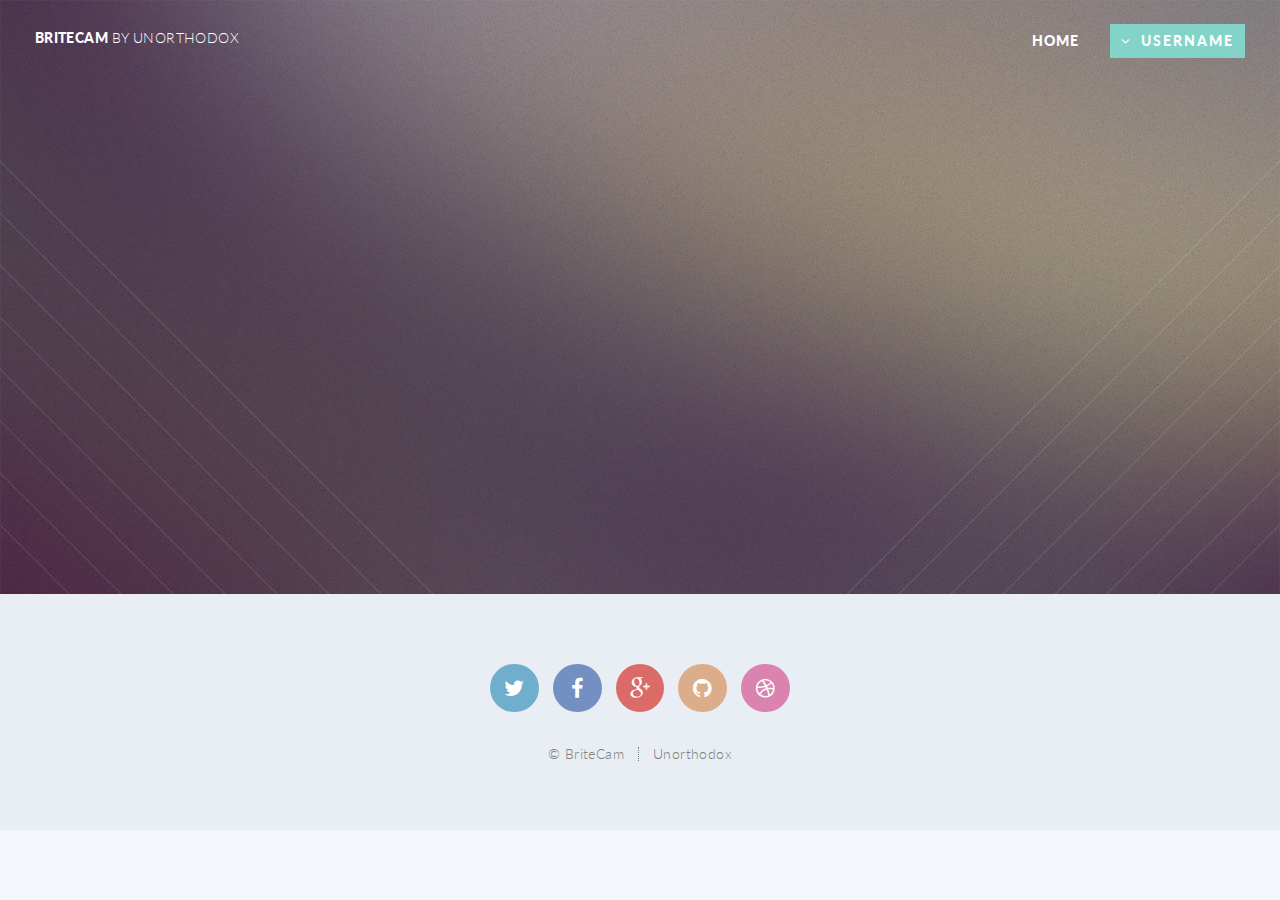
<file: homepage.html>
<!DOCTYPE HTML>
<!--
	Twenty by HTML5 UP
	html5up.net | @n33co
	Free for personal and commercial use under the CCA 3.0 license (html5up.net/license)
-->
<html>
	<head>
		<title>BriteCam</title>
		<meta http-equiv="content-type" content="text/html; charset=utf-8" />
		<meta name="description" content="" />
		<meta name="keywords" content="" />
		<!--[if lte IE 8]><script src="css/ie/html5shiv.js"></script><![endif]-->
		<script src="js/jquery.min.js"></script>
		<script src="js/jquery.dropotron.min.js"></script>
		<script src="js/jquery.scrolly.min.js"></script>
		<script src="js/jquery.scrollgress.min.js"></script>
		<script src="js/skel.min.js"></script>
		<script src="js/skel-layers.min.js"></script>
		<script src="js/init.js"></script>
		<noscript>
			<link rel="stylesheet" href="css/skel.css" />
			<link rel="stylesheet" href="css/style.css" />
			<link rel="stylesheet" href="css/style-wide.css" />
			<link rel="stylesheet" href="css/style-noscript.css" />
		</noscript>
		<!--[if lte IE 8]><link rel="stylesheet" href="css/ie/v8.css" /><![endif]-->
		<!--[if lte IE 9]><link rel="stylesheet" href="css/ie/v9.css" /><![endif]-->
	</head>
	<body class="index">
	
		<!-- Header -->
			<header id="header" class="alt">
				<h1 id="logo"><a href="index.html">BriteCam <span>by Unorthodox</span></a></h1>
				<nav id="nav">
					<ul>
						<li class="current"><a href="homepage.html">Home</a></li>
						<li class="submenu">
							<a class="button special">Username</a>
							<ul>
								<li><a href="">Settings</a></li>
								<li><a href="">Billing</a></li>
								<li><a href="contact.html">Contact Us</a></li>
								<li><a href="">Logout</a></li>
								<!-- <li class="submenu">
									<a href="">Submenu</a>
									<ul>
										<li><a href="#">Dolore Sed</a></li>
										<li><a href="#">Consequat</a></li>
										<li><a href="#">Lorem Magna</a></li>
										<li><a href="#">Sed Magna</a></li>
										<li><a href="#">Ipsum Nisl</a></li>
									</ul>
								</li> -->
							</ul>
						</li>
					</ul>
				</nav>
			</header>

		<!-- Banner -->		
			<section id="banner">
				
				<div class="inner">
					
					<header>
						<h2>BriteCam</h2>
					</header>
					
					<footer>
						<ul class="buttons vertical">
							<li><a href="videochat.html" class="button special fit scrolly">Video Chat</a></li>
							<li><a href="recording.html" class="button special fit scrolly">Archived Videos</a></li>
						</ul>
					</footer>
				
				</div>
				
			</section>
		
		
		<!-- Footer -->
			<footer id="footer">
			
				<ul class="icons">
					<li><a href="#" class="icon circle fa-twitter"><span class="label">Twitter</span></a></li>
					<li><a href="#" class="icon circle fa-facebook"><span class="label">Facebook</span></a></li>
					<li><a href="#" class="icon circle fa-google-plus"><span class="label">Google+</span></a></li>
					<li><a href="#" class="icon circle fa-github"><span class="label">Github</span></a></li>
					<li><a href="#" class="icon circle fa-dribbble"><span class="label">Dribbble</span></a></li>
				</ul>
				
				<ul class="copyright">
					<li>&copy; BriteCam</li><li>Unorthodox</li>
				</ul>
			
			</footer>

	</body>
</html>
</file>
<file: css/style-wide.css>
/*
	Twenty by HTML5 UP
	html5up.net | @n33co
	Free for personal and commercial use under the CCA 3.0 license (html5up.net/license)
*/

/* Basic */

	body, input, select, textarea {
		font-size: 14pt;
	}

/* Section/Article */

	header.special {
		padding-top: 5.5em;
		margin-bottom: 4em;
	}
</file>
<file: css/style-noscript.css>
/*
	Twenty by HTML5 UP
	html5up.net | @n33co
	Free for personal and commercial use under the CCA 3.0 license (html5up.net/license)
*/

/* Banner */

	#banner .inner {
		opacity: 1.0;
	}
</file>
<file: css/ie/v8.css>
/*
	Twenty by HTML5 UP
	html5up.net | @n33co
	Free for personal and commercial use under the CCA 3.0 license (html5up.net/license)
*/

/* Section/Article */

	section > .last-child,
	article > .last-child {
		margin-bottom: 0;
	}

	section.last-child,
	article.last-child {
		margin-bottom: 0;
	}

/* Banner */

	#banner {
		background-image: url("../../images/banner.jpg");
		background-repeat: no-repeat;
		background-size: cover;
		background-position: auto;
		-ms-behavior: url("css/ie/backgroundsize.min.htc");
	}

		#banner .inner {
			background: #341b2b;
		}

/* CTA  */

	#cta {
		background-image: url("../../images/banner.jpg");
		background-repeat: no-repeat;
		background-size: cover;
		background-position: auto;
		-ms-behavior: url("css/ie/backgroundsize.min.htc");
	}
</file>
<file: css/ie/v9.css>
/*
	Twenty by HTML5 UP
	html5up.net | @n33co
	Free for personal and commercial use under the CCA 3.0 license (html5up.net/license)
*/

/* Banner */

	#banner .inner {
		opacity: 1.0;
	}
</file>
<file: css/skel.css>
/* Resets (http://meyerweb.com/eric/tools/css/reset/ | v2.0 | 20110126 | License: none (public domain)) */

	html,body,div,span,applet,object,iframe,h1,h2,h3,h4,h5,h6,p,blockquote,pre,a,abbr,acronym,address,big,cite,code,del,dfn,em,img,ins,kbd,q,s,samp,small,strike,strong,sub,sup,tt,var,b,u,i,center,dl,dt,dd,ol,ul,li,fieldset,form,label,legend,table,caption,tbody,tfoot,thead,tr,th,td,article,aside,canvas,details,embed,figure,figcaption,footer,header,hgroup,menu,nav,output,ruby,section,summary,time,mark,audio,video{margin:0;padding:0;border:0;font-size:100%;font:inherit;vertical-align:baseline;}article,aside,details,figcaption,figure,footer,header,hgroup,menu,nav,section{display:block;}body{line-height:1;}ol,ul{list-style:none;}blockquote,q{quotes:none;}blockquote:before,blockquote:after,q:before,q:after{content:'';content:none;}table{border-collapse:collapse;border-spacing:0;}body{-webkit-text-size-adjust:none}

/* Box Model */

	*, *:before, *:after {
		-moz-box-sizing: border-box;
		-webkit-box-sizing: border-box;
		box-sizing: border-box;
	}

/* Container */

	.container {
		margin-left: auto;
		margin-right: auto;
		
		/* width: (containers) */
		width: 1200px;
	}

	/* Modifiers */

		/* 125% */
			.container.\31 25\25 {
				width: 100%;
				
				/* max-width: (containers * 1.25) */
				max-width: 1500px;

				/* min-width: (containers) */
				min-width: 1200px;
			}

		/* 75% */
			.container.\37 5\25 {
				
				/* width: (containers * 0.75) */
				width: 900px;

			}

		/* 50% */
			.container.\35 0\25 {
				
				/* width: (containers * 0.50) */
				width: 600px;

			}

		/* 25% */
			.container.\32 5\25 {
				
				/* width: (containers * 0.25) */
				width: 300px;

			}

/* Grid */

	.row {
		border-bottom: solid 1px transparent;
	}

	.row > * {
		float: left;
	}
	
	.row:after, .row:before {
		content: '';
		display: block;
		clear: both;
		height: 0;
	}
	
	.row.uniform > * > :first-child {
		margin-top: 0;
	}
	
	.row.uniform > * > :last-child {
		margin-bottom: 0;
	}

	/* Gutters */

		/* Normal */
		
			.row > * {
				/* padding: (gutters.horizontal) 0 0 (gutters.vertical) */
				padding: 40px 0 0 40px;
			}

			.row {
				/* margin: -(gutters.horizontal) 0 -1px -(gutters.vertical) */
				margin: -40px 0 -1px -40px;
			}
			
			.row.uniform > * {
				/* padding: (gutters.vertical) 0 0 (gutters.vertical) */
				padding: 40px 0 0 40px;
			}

			.row.uniform {
				/* margin: -(gutters.vertical) 0 -1px -(gutters.vertical) */
				margin: -40px 0 -1px -40px;
			}
			
		/* 200% */
		
			.row.\32 00\25 > * {
				/* padding: (gutters.horizontal) 0 0 (gutters.vertical) */
				padding: 80px 0 0 80px;
			}

			.row.\32 00\25 {
				/* margin: -(gutters.horizontal) 0 -1px -(gutters.vertical) */
				margin: -80px 0 -1px -80px;
			}

			.row.uniform.\32 00\25 > * {
				/* padding: (gutters.vertical) 0 0 (gutters.vertical) */
				padding: 80px 0 0 80px;
			}

			.row.uniform.\32 00\25 {
				/* margin: -(gutters.vertical) 0 -1px -(gutters.vertical) */
				margin: -80px 0 -1px -80px;
			}

		/* 150% */
		
			.row.\31 50\25 > * {
				/* padding: (gutters.horizontal) 0 0 (gutters.vertical) */
				padding: 60px 0 0 60px;
			}

			.row.\31 50\25 {
				/* margin: -(gutters.horizontal) 0 -1px -(gutters.vertical) */
				margin: -60px 0 -1px -60px;
			}

			.row.uniform.\31 50\25 > * {
				/* padding: (gutters.vertical) 0 0 (gutters.vertical) */
				padding: 60px 0 0 60px;
			}

			.row.uniform.\31 50\25 {
				/* margin: -(gutters.vertical) 0 -1px -(gutters.vertical) */
				margin: -60px 0 -1px -60px;
			}

		/* 50% */
		
			.row.\35 0\25 > * {
				/* padding: (gutters.horizontal) 0 0 (gutters.vertical) */
				padding: 20px 0 0 20px;
			}

			.row.\35 0\25 {
				/* margin: -(gutters.horizontal) 0 -1px -(gutters.vertical) */
				margin: -20px 0 -1px -20px;
			}

			.row.uniform.\35 0\25 > * {
				/* padding: (gutters.vertical) 0 0 (gutters.vertical) */
				padding: 20px 0 0 20px;
			}

			.row.uniform.\35 0\25 {
				/* margin: -(gutters.vertical) 0 -1px -(gutters.vertical) */
				margin: -20px 0 -1px -20px;
			}

		/* 25% */
		
			.row.\32 5\25 > * {
				/* padding: (gutters.horizontal) 0 0 (gutters.vertical) */
				padding: 10px 0 0 10px;
			}

			.row.\32 5\25 {
				/* margin: -(gutters.horizontal) 0 -1px -(gutters.vertical) */
				margin: -10px 0 -1px -10px;
			}

			.row.uniform.\32 5\25 > * {
				/* padding: (gutters.vertical) 0 0 (gutters.vertical) */
				padding: 10px 0 0 10px;
			}

			.row.uniform.\32 5\25 {
				/* margin: -(gutters.vertical) 0 -1px -(gutters.vertical) */
				margin: -10px 0 -1px -10px;
			}

		/* 0% */
		
			.row.\30 \25 > * {
				padding: 0;
			}

			.row.\30 \25 {
				margin: 0 0 -1px 0;
			}

	/* Cells */

		.\31 2u, .\31 2u\24, .\31 2u\28 1\29, .\31 2u\24\28 1\29 { width: 100%; clear: none; }
		.\31 1u, .\31 1u\24, .\31 1u\28 1\29, .\31 1u\24\28 1\29 { width: 91.6666666667%; clear: none; }
		.\31 0u, .\31 0u\24, .\31 0u\28 1\29, .\31 0u\24\28 1\29 { width: 83.3333333333%; clear: none; }
		.\39 u, .\39 u\24, .\39 u\28 1\29, .\39 u\24\28 1\29 { width: 75%; clear: none; }
		.\38 u, .\38 u\24, .\38 u\28 1\29, .\38 u\24\28 1\29 { width: 66.6666666667%; clear: none; }
		.\37 u, .\37 u\24, .\37 u\28 1\29, .\37 u\24\28 1\29 { width: 58.3333333333%; clear: none; }
		.\36 u, .\36 u\24, .\36 u\28 1\29, .\36 u\24\28 1\29 { width: 50%; clear: none; }
		.\35 u, .\35 u\24, .\35 u\28 1\29, .\35 u\24\28 1\29 { width: 41.6666666667%; clear: none; }
		.\34 u, .\34 u\24, .\34 u\28 1\29, .\34 u\24\28 1\29 { width: 33.3333333333%; clear: none; }
		.\33 u, .\33 u\24, .\33 u\28 1\29, .\33 u\24\28 1\29 { width: 25%; clear: none; }
		.\32 u, .\32 u\24, .\32 u\28 1\29, .\32 u\24\28 1\29 { width: 16.6666666667%; clear: none; }
		.\31 u, .\31 u\24, .\31 u\28 1\29, .\31 u\24\28 1\29 { width: 8.3333333333%; clear: none; }

		.\31 2u\24 + *, .\31 2u\24\28 1\29 + *,
		.\31 1u\24 + *, .\31 1u\24\28 1\29 + *,
		.\31 0u\24 + *, .\31 0u\24\28 1\29 + *,
		.\39 u\24 + *, .\39 u\24\28 1\29 + *,
		.\38 u\24 + *, .\38 u\24\28 1\29 + *,
		.\37 u\24 + *, .\37 u\24\28 1\29 + *,
		.\36 u\24 + *, .\36 u\24\28 1\29 + *,
		.\35 u\24 + *, .\35 u\24\28 1\29 + *,
		.\34 u\24 + *, .\34 u\24\28 1\29 + *,
		.\33 u\24 + *, .\33 u\24\28 1\29 + *,
		.\32 u\24 + *, .\32 u\24\28 1\29 + *,
		.\31 u\24  + *,  .\31 u\24\28 1\29 + * {
			clear: left;
		}
			
		.\-11u { margin-left: 91.6666666667% }
		.\-10u { margin-left: 83.3333333333% }
		.\-9u { margin-left: 75% }
		.\-8u { margin-left: 66.6666666667% }
		.\-7u { margin-left: 58.3333333333% }
		.\-6u { margin-left: 50% }
		.\-5u { margin-left: 41.6666666667% }
		.\-4u { margin-left: 33.3333333333% }
		.\-3u { margin-left: 25% }
		.\-2u { margin-left: 16.6666666667% }
		.\-1u { margin-left: 8.3333333333% }
</file>
<file: css/style.css>
@import url("font-awesome.min.css");
@import url("http://fonts.googleapis.com/css?family=Lato:300,400,900");

/*
	Twenty by HTML5 UP
	html5up.net | @n33co
	Free for personal and commercial use under the CCA 3.0 license (html5up.net/license)
*/

/* Basic */

	body, #skel-layers-wrapper {
		background: #f3f6fa;
	}

	body.is-loading * {
		-moz-animation: none !important;
		-webkit-animation: none !important;
		-o-animation: none !important;
		-ms-animation: none !important;
		animation: none !important;
		-moz-transition: none !important;
		-webkit-transition: none !important;
		-o-transition: none !important;
		-ms-transition: none !important;
		transition: none !important;
	}

	body, input, select, textarea {
		color: #7c8081;
		font-family: 'Lato', sans-serif;
		font-size: 15pt;
		font-weight: 300;
		letter-spacing: 0.025em;
		line-height: 1.75em;
	}

	a {
		-moz-transition: color 0.2s ease-in-out, border-color 0.2s ease-in-out, background-color 0.2s ease-in-out;
		-webkit-transition: color 0.2s ease-in-out, border-color 0.2s ease-in-out, background-color 0.2s ease-in-out;
		-o-transition: color 0.2s ease-in-out, border-color 0.2s ease-in-out, background-color 0.2s ease-in-out;
		-ms-transition: color 0.2s ease-in-out, border-color 0.2s ease-in-out, background-color 0.2s ease-in-out;
		transition: color 0.2s ease-in-out, border-color 0.2s ease-in-out, background-color 0.2s ease-in-out;
		color: #3fb1a3;
		text-decoration: none;
		border-bottom: dotted 1px;
	}

		a:hover {
			border-bottom-color: transparent;
		}

	strong, b {
		font-weight: 400;
	}

	p, ul, ol, dl, table, blockquote {
		margin: 0 0 2em 0;
	}

	h1, h2, h3, h4, h5, h6 {
		color: inherit;
		font-weight: 300;
		line-height: 1.75em;
		margin-bottom: 1em;
		text-transform: uppercase;
	}

		h1 a, h2 a, h3 a, h4 a, h5 a, h6 a {
			color: inherit;
			text-decoration: none;
			border: 0;
		}

	h2 {
		font-size: 1.5em;
		letter-spacing: 0.1em;
	}

	h3 {
		font-size: 1.15em;
		letter-spacing: 0.025em;
	}

	sub {
		font-size: 0.8em;
		position: relative;
		top: 0.5em;
	}

	sup {
		font-size: 0.8em;
		position: relative;
		top: -0.5em;
	}

	hr {
		border-top: solid 1px rgba(124, 128, 129, 0.2);
		border: 0;
		margin-bottom: 1.5em;
	}

	blockquote {
		border-left: solid 0.5em rgba(124, 128, 129, 0.2);
		font-style: italic;
		padding: 1em 0 1em 2em;
	}

/* Section/Article */

	section.special, article.special {
		text-align: center;
	}

	header.major {
		padding-bottom: 2em;
	}

	header.special {
		margin-bottom: 5em;
		padding-top: 7em;
		position: relative;
		text-align: center;
	}

		header.special:before, header.special:after {
			border-bottom: solid 1.5px;
			border-top: solid 1.5px;
			content: '';
			height: 7px;
			opacity: 0.1;
			position: absolute;
			top: 1.75em;
			width: 43%;
		}

		header.special:before {
			left: 0;
		}

		header.special:after {
			right: 0;
		}

		header.special h2 {
			margin-bottom: 0;
		}

		header.special h2 + p {
			margin-bottom: 0;
			padding-top: 1.5em;
		}

		header.special .icon {
			cursor: default;
			height: 7em;
			left: 0;
			position: absolute;
			text-align: center;
			top: 1em;
			width: 100%;
		}

			header.special .icon:before {
				font-size: 3.5em;
				opacity: 0.35;
			}

	footer > :last-child {
		margin-bottom: 0;
	}

	footer.major {
		padding-top: 3em;
	}

/* Form */

	input[type="text"],
	input[type="password"],
	input[type="email"],
	textarea {
		-moz-transition: background-color 0.2s ease-in-out, border-color 0.2s ease-in-out;
		-webkit-transition: background-color 0.2s ease-in-out, border-color 0.2s ease-in-out;
		-o-transition: background-color 0.2s ease-in-out, border-color 0.2s ease-in-out;
		-ms-transition: background-color 0.2s ease-in-out, border-color 0.2s ease-in-out;
		transition: background-color 0.2s ease-in-out, border-color 0.2s ease-in-out;
		-moz-appearance: none;
		-webkit-appearance: none;
		-o-appearance: none;
		-ms-appearance: none;
		appearance: none;
		background: none;
		border: solid 1px rgba(124, 128, 129, 0.2);
		color: inherit;
		display: block;
		padding: 0.75em;
		text-decoration: none;
		width: 100%;
		outline: 0;
	}

		input[type="text"]:focus,
		input[type="password"]:focus,
		input[type="email"]:focus,
		textarea:focus {
			border-color: #83d3c9;
		}

	input[type="text"],
	input[type="password"],
	input[type="email"] {
		line-height: 1em;
	}

	::-webkit-input-placeholder {
		color: inherit;
		opacity: 0.5;
		position: relative;
		top: 3px;
	}

	:-moz-placeholder {
		color: inherit;
		opacity: 0.5;
	}

	::-moz-placeholder {
		color: inherit;
		opacity: 0.5;
	}

	:-ms-input-placeholder {
		color: inherit;
		opacity: 0.5;
	}

	.formerize-placeholder {
		color: rgba(124, 128, 129, 0.5) !important;
	}

/* Image */

	.image {
		border: 0;
		position: relative;
	}

		.image:before {
			background: url("images/overlay.png");
			content: '';
			height: 100%;
			left: 0;
			position: absolute;
			top: 0;
			width: 100%;
		}

		.image.fit {
			display: block;
		}

			.image.fit img {
				display: block;
				width: 100%;
			}

		.image.featured {
			display: block;
			margin: 0 0 2em 0;
		}

		.image.thumbnail img {
			display: inline;
			width: 30px;
			height: 30px;
		}

			.image.featured img {
				display: block;
				width: 100%;
			}

/* Icon */

	.icon {
		position: relative;
	}

		.icon:before {
			-moz-osx-font-smoothing: grayscale;
			-webkit-font-smoothing: antialiased;
			font-family: FontAwesome;
			font-style: normal;
			font-weight: normal;
			text-transform: none !important;
		}

		.icon.circle {
			-moz-transition: all 0.2s ease-in-out;
			-webkit-transition: all 0.2s ease-in-out;
			-o-transition: all 0.2s ease-in-out;
			-ms-transition: all 0.2s ease-in-out;
			transition: all 0.2s ease-in-out;
			border: 0;
			border-radius: 100%;
			display: inline-block;
			font-size: 1.25em;
			height: 2.25em;
			left: 0;
			line-height: 2.25em;
			text-align: center;
			text-decoration: none;
			top: 0;
			width: 2.25em;
		}

			.icon.circle:hover {
				top: -0.2em;
			}

			.icon.circle.fa-twitter {
				background: #70aecd;
				color: white;
			}

				.icon.circle.fa-twitter:hover {
					background: #7fb7d2;
				}

			.icon.circle.fa-facebook {
				background: #7490c3;
				color: white;
			}

				.icon.circle.fa-facebook:hover {
					background: #829bc9;
				}

			.icon.circle.fa-google-plus {
				background: #db6b67;
				color: white;
			}

				.icon.circle.fa-google-plus:hover {
					background: #df7b77;
				}

			.icon.circle.fa-github {
				background: #dcad8b;
				color: white;
			}

				.icon.circle.fa-github:hover {
					background: #e1b89b;
				}

			.icon.circle.fa-dribbble {
				background: #da83ae;
				color: white;
			}

				.icon.circle.fa-dribbble:hover {
					background: #df93b8;
				}

		.icon.featured {
			cursor: default;
			display: block;
			margin: 0 0 1.5em 0;
			opacity: 0.35;
			text-align: center;
		}

			.icon.featured:before {
				font-size: 5em;
				line-height: 1em;
			}

		.icon > .label {
			display: none;
		}

/* List */

	ol.default {
		list-style: decimal;
		padding-left: 1.25em;
	}

		ol.default li {
			padding-left: 0.25em;
		}

	ul.default {
		list-style: disc;
		padding-left: 1em;
	}

		ul.default li {
			padding-left: 0.5em;
		}

	ul.icons {
		cursor: default;
	}

		ul.icons li {
			display: inline-block;
			line-height: 1em;
			padding-left: 0.5em;
		}

			ul.icons li:first-child {
				padding-left: 0;
			}

	ul.featured-icons {
		cursor: default;
		margin: -0.75em 0 0 0;
		opacity: 0.35;
		overflow: hidden;
		position: relative;
	}

		ul.featured-icons li {
			display: block;
			float: left;
			text-align: center;
			width: 50%;
		}

			ul.featured-icons li .icon {
				display: inline-block;
				font-size: 6.25em;
				height: 1.25em;
				line-height: 1.25em;
				width: 1em;
			}

	ul.buttons {
		cursor: default;
	}

		ul.buttons:last-child {
			margin-bottom: 0;
		}

		ul.buttons li {
			display: inline-block;
			padding: 0 0 0 1.5em;
		}

			ul.buttons li:first-child {
				padding: 0;
			}

		ul.buttons.vertical li {
			display: block;
			padding: 1.5em 0 0 0;
		}

			ul.buttons.vertical li:first-child {
				padding: 0;
			}

/* Table */

	table {
		width: 100%;
	}

		table.default {
			width: 100%;
		}

			table.default tbody tr {
				border-bottom: solid 1px rgba(124, 128, 129, 0.2);
			}

			table.default td {
				padding: 0.5em 1em 0.5em 1em;
			}

			table.default th {
				font-weight: 400;
				padding: 0.5em 1em 0.5em 1em;
				text-align: left;
			}

			table.default thead {
				background: #7c8081;
				color: #fff;
			}

/* Button */

	input[type="button"],
	input[type="submit"],
	input[type="reset"],
	.button {
		-moz-appearance: none;
		-webkit-appearance: none;
		-o-appearance: none;
		-ms-appearance: none;
		appearance: none;
		-moz-transition: color 0.2s ease-in-out, border-color 0.2s ease-in-out, background-color 0.2s ease-in-out;
		-webkit-transition: color 0.2s ease-in-out, border-color 0.2s ease-in-out, background-color 0.2s ease-in-out;
		-o-transition: color 0.2s ease-in-out, border-color 0.2s ease-in-out, background-color 0.2s ease-in-out;
		-ms-transition: color 0.2s ease-in-out, border-color 0.2s ease-in-out, background-color 0.2s ease-in-out;
		transition: color 0.2s ease-in-out, border-color 0.2s ease-in-out, background-color 0.2s ease-in-out;
		background: none;
		border: solid 1px;
		color: inherit;
		cursor: pointer;
		display: inline-block;
		font-size: 0.8em;
		font-weight: 900;
		letter-spacing: 2px;
		min-width: 18em;
		padding: 0 0.75em;
		line-height: 3.75em;
		text-align: center;
		text-decoration: none;
		text-transform: uppercase;
	}

		input[type="button"]:hover,
		input[type="submit"]:hover,
		input[type="reset"]:hover,
		.button:hover {
			background: rgba(188, 202, 206, 0.15);
			border-color: inherit;
		}

		input[type="button"].record,
		input[type="submit"].record,
		input[type="reset"].record,
		.button.record {
			background: #ff5555;
			border-color: #ff0000;
			color: white !important;
		}

		input[type="button"].start,
		input[type="submit"].start,
		input[type="reset"].start,
		.button.start {
			background: #ff6600;
			border-color: #ff6600;
			color: white !important;
		}

		input[type="button"].special,
		input[type="submit"].special,
		input[type="reset"].special,
		.button.special {
			background: #83d3c9;
			border-color: #83d3c9;
			color: white !important;
		}

			input[type="button"].special:hover,
			input[type="submit"].special:hover,
			input[type="reset"].special:hover,
			.button.special:hover {
				background: #96dad1 !important;
				border-color: #96dad1 !important;
			}

		input[type="button"].fit,
		input[type="submit"].fit,
		input[type="reset"].fit,
		.button.fit {
			width: 100%;
		}

		input[type="button"].small,
		input[type="submit"].small,
		input[type="reset"].small,
		.button.small {
			font-size: 0.7em;
			min-width: 14em;
			padding: 0.5em 0;
		}

/* Wrapper */

	.wrapper {
		margin-bottom: 5em;
		padding: 5em;
	}

		.wrapper.style1 {
			padding: 0;
		}

		.wrapper.style2 {
			background-color: #83d3c9;
			background-image: url("images/light-bl.svg"), url("images/light-br.svg");
			background-position: bottom left, bottom right;
			background-repeat: no-repeat, no-repeat;
			background-size: 25em, 25em;
			color: white;
		}

			.wrapper.style2 .button:hover {
				background: rgba(255, 255, 255, 0.15) !important;
			}

			.wrapper.style2 .button.special {
				background: white;
				border-color: white;
				color: #83d3c9 !important;
			}

				.wrapper.style2 .button.special:hover {
					border-color: inherit !important;
					color: white !important;
				}

		.wrapper.style3 {
			background: white;
			color: inherit;
		}

		.wrapper.style4 {
			background: white;
			color: inherit;
			padding: 4em;
		}

/* Header */
	@-moz-keyframes reveal-header { 0% { top: -5em; } 100% { top: 0; } }
	@-webkit-keyframes reveal-header { 0% { top: -5em; } 100% { top: 0; } }
	@-o-keyframes reveal-header { 0% { top: -5em; } 100% { top: 0; } }
	@-ms-keyframes reveal-header { 0% { top: -5em; } 100% { top: 0; } }
	@keyframes reveal-header { 0% { top: -5em; } 100% { top: 0; } }

	#header {
		background: white;
		box-shadow: 0 1px 2px 0 rgba(0, 0, 0, 0.075);
		color: inherit;
		cursor: default;
		font-size: 0.8em;
		left: 0;
		padding: 1em 1.5em;
		position: fixed;
		top: 0;
		width: 100%;
		z-index: 10000;
	}

		#header h1 {
			font-weight: 900;
			margin: 0;
		}

			#header h1 span {
				font-weight: 300;
			}

		#header nav {
			letter-spacing: 0.075em;
			position: absolute;
			right: 1.5em;
			text-transform: uppercase;
			top: 0.75em;
		}

			#header nav ul li {
				display: inline-block;
				margin-left: 1.5em;
			}

				#header nav ul li > ul {
					display: none;
				}

				#header nav ul li a {
					border: solid 1px transparent;
					color: inherit;
					display: inline-block;
					line-height: 1em;
					padding: 0.6em 0.75em;
					text-decoration: none;
				}

				#header nav ul li input[type="button"],
				#header nav ul li input[type="submit"],
				#header nav ul li input[type="reset"],
				#header nav ul li .button {
					font-size: 1em;
					min-width: 0;
					width: auto;
				}

				#header nav ul li.submenu > a:before {
					-moz-osx-font-smoothing: grayscale;
					-webkit-font-smoothing: antialiased;
					font-family: FontAwesome;
					font-style: normal;
					font-weight: normal;
					text-transform: none !important;
				}

				#header nav ul li.submenu > a:before {
					content: '\f107';
					margin-right: 0.65em;
				}

				#header nav ul li.active > a, #header nav ul li:hover > a {
					-moz-transition: all 0.2s ease-in-out;
					-webkit-transition: all 0.2s ease-in-out;
					-o-transition: all 0.2s ease-in-out;
					-ms-transition: all 0.2s ease-in-out;
					transition: all 0.2s ease-in-out;
					background: rgba(188, 202, 206, 0.15);
				}

				#header nav ul li.current > a {
					font-weight: 900;
				}

		#header.reveal {
			-moz-animation: reveal-header 0.5s;
			-webkit-animation: reveal-header 0.5s;
			-o-animation: reveal-header 0.5s;
			-ms-animation: reveal-header 0.5s;
			animation: reveal-header 0.5s;
		}

		#header.alt {
			-moz-animation: none;
			-webkit-animation: none;
			-o-animation: none;
			-ms-animation: none;
			animation: none;
			background: transparent;
			box-shadow: none;
			color: white;
			padding: 2em 2.5em;
			position: absolute;
		}

			#header.alt nav {
				right: 2.5em;
				top: 1.75em;
			}

				#header.alt nav ul li.active > a, #header.alt nav ul li:hover > a {
					border: solid 1px;
				}

/* Dropotron */

	.dropotron {
		background: #fff;
		box-shadow: 0 1px 2px 0 rgba(0, 0, 0, 0.075);
		line-height: 2.25em;
		min-width: 13em;
		padding: 1em 0;
		text-transform: uppercase;
		margin-top: calc(-1em + 1px);
	}

		.dropotron.level-0 {
			font-size: 0.7em;
			font-weight: 400;
			margin-top: 1.5em;
		}

			.dropotron.level-0:before {
				border-bottom: solid 0.5em #fff;
				border-left: solid 0.5em transparent;
				border-right: solid 0.5em transparent;
				content: '';
				left: 0.75em;
				position: absolute;
				top: -0.45em;
			}

		.dropotron > li {
			border-top: solid 1px rgba(124, 128, 129, 0.2);
		}

			.dropotron > li > a {
				-moz-transition: none;
				-webkit-transition: none;
				-o-transition: none;
				-ms-transition: none;
				transition: none;
				color: inherit;
				text-decoration: none;
				padding: 0 1em;
				border: 0;
			}

			.dropotron > li:hover > a {
				background: #83d3c9;
				color: white;
			}

			.dropotron > li:first-child {
				border-top: 0;
			}

/* Banner */
	@-moz-keyframes reveal-banner { 0% { opacity: 0; } 100% { opacity: 1; } }
	@-webkit-keyframes reveal-banner { 0% { opacity: 0; } 100% { opacity: 1; } }
	@-o-keyframes reveal-banner { 0% { opacity: 0; } 100% { opacity: 1; } }
	@-ms-keyframes reveal-banner { 0% { opacity: 0; } 100% { opacity: 1; } }
	@keyframes reveal-banner { 0% { opacity: 0; } 100% { opacity: 1; } }

	#banner {
		background-attachment: scroll, scroll, scroll, fixed;
		background-color: #645862;
		background-image: url("images/light-bl.svg"), url("images/light-br.svg"), url("images/overlay.png"), url("../images/banner.jpg");
		background-position: bottom left, bottom right, top left, top center;
		background-repeat: no-repeat, no-repeat, repeat, no-repeat;
		background-size: 25em, 25em, auto, cover;
		color: white;
		cursor: default;
		padding: 6em 0;
		text-align: center;
	}

		#banner .inner {
			-moz-animation: reveal-banner 1s 0.25s ease-in-out;
			-webkit-animation: reveal-banner 1s 0.25s ease-in-out;
			-o-animation: reveal-banner 1s 0.25s ease-in-out;
			-ms-animation: reveal-banner 1s 0.25s ease-in-out;
			animation: reveal-banner 1s 0.25s ease-in-out;
			-moz-animation-fill-mode: forwards;
			-webkit-animation-fill-mode: forwards;
			-o-animation-fill-mode: forwards;
			-ms-animation-fill-mode: forwards;
			animation-fill-mode: forwards;
			background: rgba(52, 27, 43, 0.5);
			color: white;
			display: inline-block;
			opacity: 0;
			padding: 3em;
			text-align: center;
		}

			#banner .inner header {
				display: inline-block;
				border-bottom: solid 2px;
				border-top: solid 2px;
				margin: 0 0 2em 0;
				padding: 3px 0 3px 0;
			}

				#banner .inner header h2 {
					border-bottom: solid 2px;
					border-top: solid 2px;
					font-size: 2.5em;
					font-weight: 900;
					letter-spacing: 0.2em;
					margin: 0;
					padding-left: 0.05em;
					position: relative;
					text-transform: uppercase;
				}

			#banner .inner p {
				letter-spacing: 0.1em;
				margin: 0;
				text-transform: uppercase;
			}

				#banner .inner p a {
					color: inherit;
					font-weight: 400;
					text-decoration: none;
				}

			#banner .inner footer {
				margin: 2em 0 0 0;
			}

/* Main */

	#main {
		background-image: url("images/dark-tl.svg"), url("images/dark-tr.svg"), url("images/dark-bl.svg"), url("images/dark-br.svg");
		background-position: top left, top right, bottom left, bottom right;
		background-repeat: no-repeat;
		background-size: 25em;
		padding: 7em 0;
	}

		#main > :last-child {
			margin-bottom: 0;
		}

		#main .sidebar section {
			border-top: solid 1px rgba(124, 128, 129, 0.2);
			margin: 3em 0 0 0;
			padding: 3em 0 0 0;
		}

			#main .sidebar section:first-child {
				border-top: 0;
				padding-top: 0;
				margin-top: 0;
			}

	body.index #main {
		padding-top: 5em;
	}

/* CTA */

	#cta {
		background-attachment: scroll, scroll, scroll, fixed;
		background-color: #645862;
		background-image: url("images/light-tl.svg"), url("images/light-tr.svg"), url("images/overlay.png"), url("../images/banner.jpg");
		background-position: top left, top right, top left, bottom center;
		background-repeat: no-repeat, no-repeat, repeat, no-repeat;
		background-size: 25em, 25em, auto, cover;
		color: white;
		padding: 5em;
		text-align: center;
	}

		#cta header {
			margin-bottom: 2em;
		}

/* Footer */

	#footer {
		background: #e8eef4;
		color: #7c8081;
		padding: 5em 5em 10em 5em;
		text-align: center;
	}

		#footer .copyright {
			font-size: 0.8em;
			line-height: 1em;
		}

			#footer .copyright a {
				color: inherit;
			}

			#footer .copyright li {
				display: inline-block;
				margin-left: 1em;
				padding-left: 1em;
				border-left: dotted 1px;
			}

				#footer .copyright li:first-child {
					margin: 0;
					padding: 0;
					border: 0;
				}

/* Layer */

	#topButton .toggle {
		height: 100%;
		left: 0;
		position: absolute;
		text-align: center;
		top: 0;
		width: 100%;
	}

		#topButton .toggle:before {
			-moz-osx-font-smoothing: grayscale;
			-webkit-font-smoothing: antialiased;
			font-family: FontAwesome;
			font-style: normal;
			font-weight: normal;
			text-transform: none !important;
		}

		#topButton .toggle:before {
			color: white;
			content: '\f039';
			font-size: 0.75em;
			height: 30px;
			left: 0;
			line-height: 30px;
			opacity: 0.5;
			position: absolute;
			top: 0;
			width: 100%;
			z-index: 1;
		}

		#topButton .toggle:after {
			background: rgba(163, 169, 170, 0.75);
			border-radius: 0 0 4px 4px;
			content: '';
			height: 30px;
			left: 50%;
			margin-left: -40px;
			position: absolute;
			top: 0;
			width: 80px;
		}

	#sideButton .toggle {
		height: 100%;
		left: 0;
		position: absolute;
		text-align: center;
		top: 0;
		width: 100%;
	}

		#sideButton .toggle:before {
			-moz-osx-font-smoothing: grayscale;
			-webkit-font-smoothing: antialiased;
			font-family: FontAwesome;
			font-style: normal;
			font-weight: normal;
			text-transform: none !important;
		}

		#sideButton .toggle:before {
			color: white;
			content: '\f039';
			font-size: 1em;
			height: 40px;
			left: 10px;
			line-height: 40px;
			opacity: 0.5;
			position: absolute;
			top: 11px;
			width: 60px;
			z-index: 1;
		}

		#sideButton .toggle:after {
			background: rgba(163, 169, 170, 0.75);
			border-radius: 2px;
			content: '';
			height: 40px;
			left: 10px;
			position: absolute;
			top: 10px;
			width: 60px;
		}

	#topPanel,
	#sidePanel {
		background: #1c2021;
		color: white;
		font-size: 0.8em;
		letter-spacing: 0.075em;
		text-transform: uppercase;
	}

		#topPanel nav,
		#sidePanel nav {
			padding: 0.25em 0.5em 1em 0.5em;
		}

		#topPanel .link,
		#sidePanel .link {
			border: 0;
			border-top: solid 1px rgba(255, 255, 255, 0.05);
			color: inherit;
			display: block;
			height: 3em;
			line-height: 3em;
			opacity: 0.75;
			text-decoration: none;
		}

			#topPanel .link.depth-0,
			#sidePanel .link.depth-0 {
				font-weight: 900;
			}

			#topPanel .link:first-child,
			#sidePanel .link:first-child {
				border-top: 0;
			}

		#topPanel .indent-1,
		#sidePanel .indent-1 {
			display: inline-block;
			width: 1em;
		}

		#topPanel .indent-2,
		#sidePanel .indent-2 {
			display: inline-block;
			width: 2em;
		}

		#topPanel .indent-3,
		#sidePanel .indent-3 {
			display: inline-block;
			width: 3em;
		}

		#topPanel .indent-4,
		#sidePanel .indent-4 {
			display: inline-block;
			width: 4em;
		}

		#topPanel .indent-5,
		#sidePanel .indent-5 {
			display: inline-block;
			width: 5em;
		}
</file>
